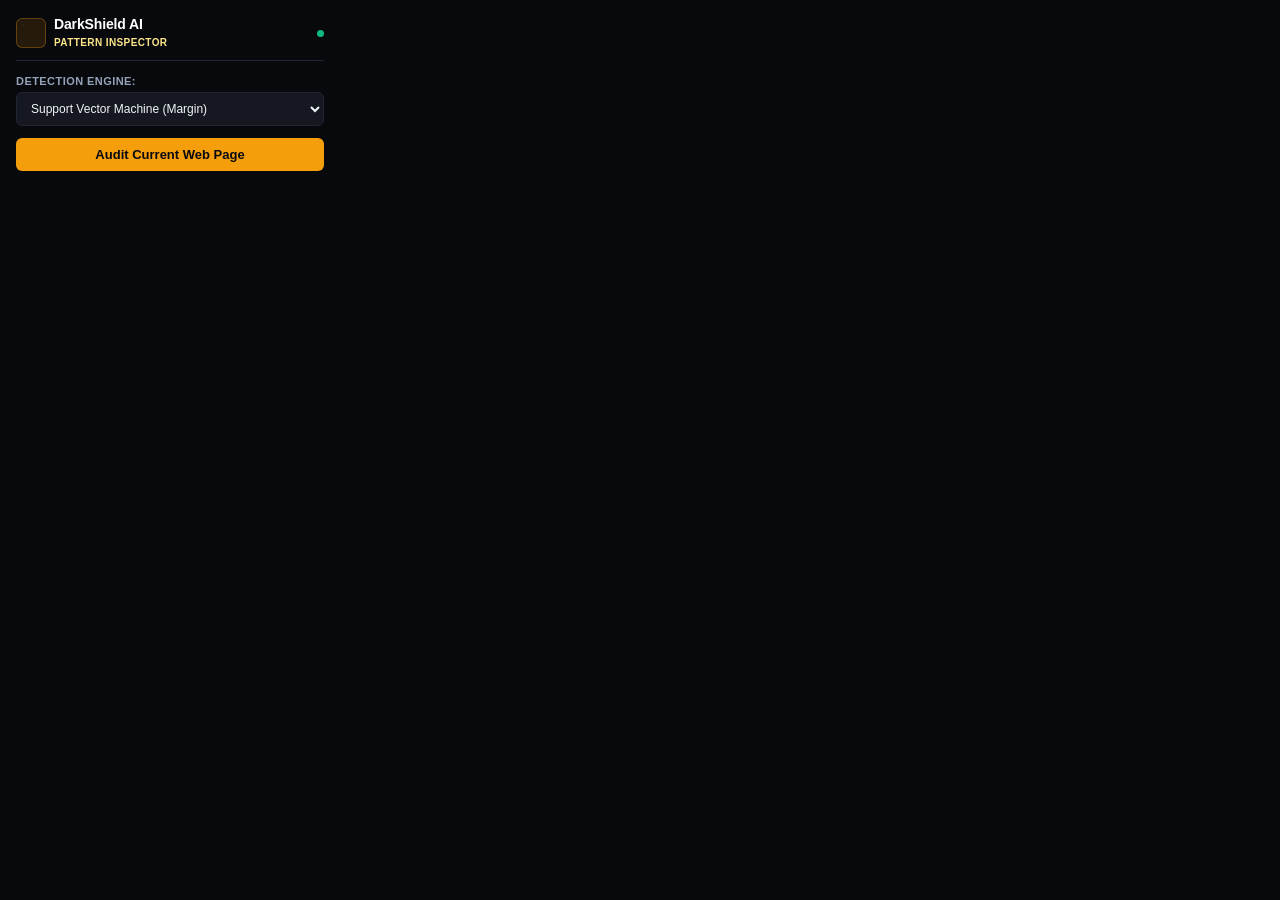
<file: extension/popup.html>
<!DOCTYPE html>
<html>
<head>
  <meta charset="utf-8">
  <title>DarkShield AI Inspector</title>
  <link rel="stylesheet" href="popup.css">
</head>
<body>
  <div class="extension-container">
    <div class="header">
      <div class="brand">
        <div class="shield-badge"><img src="icons/icon48.png" width="18" height="18" alt="Logo" style="border-radius: 3px; display: block;" /></div>
        <div>
          <h2>DarkShield AI</h2>
          <span class="sub-badge">Pattern Inspector</span>
        </div>
      </div>
      <span class="live-dot" title="Backend Online"></span>
    </div>

    <div class="form-group">
      <label for="modelSelect">Detection Engine:</label>
      <select id="modelSelect">
        <option value="svm" selected>Support Vector Machine (Margin)</option>
        <option value="logistic_regression">Logistic Regression (Linear)</option>
        <option value="lstm">LSTM Network (Sequence)</option>
        <option value="gru">GRU Network (Contextual)</option>
      </select>
    </div>

    <button id="analyzeBtn" class="primary-btn">
      <span class="btn-text">Audit Current Web Page</span>
    </button>

    <div id="loader" class="hidden">
      <div class="spinner"></div>
      <p>Extracting DOM & Running ML...</p>
    </div>

    <div id="result" class="hidden">
      <div id="statusBadge" class="status-badge"></div>
      
      <div class="metric-row">
        <span class="metric-label">Confidence:</span>
        <span id="confidenceVal" class="metric-value">--</span>
      </div>

      <div class="section-label">Manipulative Indicators (SHAP):</div>
      <div id="shapWords" class="shap-container"></div>

      <div class="section-label" style="margin-top: 10px;">Scanned Text Sample:</div>
      <div id="extractedText" class="extracted-text-box"></div>
    </div>
    
    <div id="error" class="hidden error-banner"></div>
  </div>
  <script src="popup.js"></script>
</body>
</html>
</file>
<file: extension/popup.css>
body {
  font-family: -apple-system, BlinkMacSystemFont, 'Segoe UI', Roboto, Helvetica, Arial, sans-serif;
  background-color: #08090d;
  color: #f8fafc;
  margin: 0;
  padding: 0;
  width: 340px;
}

.extension-container {
  padding: 16px;
  background-color: #08090d;
}

.header {
  display: flex;
  align-items: center;
  justify-content: space-between;
  margin-bottom: 14px;
  padding-bottom: 10px;
  border-bottom: 1px solid #212534;
}

.brand {
  display: flex;
  align-items: center;
  gap: 8px;
}

.shield-badge {
  font-size: 16px;
  background: rgba(245, 158, 11, 0.12);
  border: 1px solid rgba(245, 158, 11, 0.3);
  border-radius: 6px;
  width: 28px;
  height: 28px;
  display: flex;
  align-items: center;
  justify-content: center;
  color: #f59e0b;
}

.header h2 {
  margin: 0;
  font-size: 14px;
  font-weight: 700;
  letter-spacing: -0.01em;
  color: #ffffff;
}

.sub-badge {
  font-size: 10px;
  color: #fde68a;
  font-weight: 600;
  text-transform: uppercase;
  letter-spacing: 0.04em;
}

.live-dot {
  width: 7px;
  height: 7px;
  background: #10b981;
  border-radius: 50%;
}

.form-group {
  margin-bottom: 12px;
  display: flex;
  flex-direction: column;
  gap: 5px;
}

.form-group label {
  font-size: 11px;
  color: #94a3b8;
  font-weight: 600;
  text-transform: uppercase;
  letter-spacing: 0.04em;
}

select {
  padding: 8px 10px;
  background-color: #151821;
  color: #f1f5f9;
  border: 1px solid #212534;
  border-radius: 6px;
  font-size: 12px;
  outline: none;
  cursor: pointer;
  transition: border-color 0.15s;
}

select:focus {
  border-color: #f59e0b;
}

.primary-btn {
  width: 100%;
  padding: 9px;
  background-color: #f59e0b;
  color: #090a0f;
  border: none;
  border-radius: 6px;
  font-size: 13px;
  font-weight: 700;
  cursor: pointer;
  transition: background-color 0.15s ease;
}

.primary-btn:hover {
  background-color: #d97706;
}

.primary-btn:active {
  transform: translateY(0);
}

.primary-btn:disabled {
  opacity: 0.6;
  cursor: not-allowed;
}

.hidden {
  display: none !important;
}

#loader {
  text-align: center;
  padding: 16px 0;
  font-size: 12px;
  color: #94a3b8;
}

.spinner {
  border: 2px solid rgba(255, 255, 255, 0.1);
  border-top: 2px solid #f59e0b;
  border-radius: 50%;
  width: 20px;
  height: 20px;
  animation: spin 0.8s linear infinite;
  margin: 0 auto 8px auto;
}

@keyframes spin {
  0% { transform: rotate(0deg); }
  100% { transform: rotate(360deg); }
}

#result {
  margin-top: 14px;
  background: #151821;
  border: 1px solid #212534;
  border-radius: 8px;
  padding: 12px;
}

.status-badge {
  padding: 5px 8px;
  border-radius: 4px;
  font-size: 11px;
  font-weight: 700;
  text-align: center;
  margin-bottom: 10px;
  text-transform: uppercase;
  letter-spacing: 0.03em;
}

.status-danger {
  background: rgba(244, 63, 94, 0.12);
  color: #fca5a5;
  border: 1px solid rgba(244, 63, 94, 0.3);
}

.status-safe {
  background: rgba(16, 185, 129, 0.12);
  color: #6ee7b7;
  border: 1px solid rgba(16, 185, 129, 0.3);
}

.metric-row {
  display: flex;
  justify-content: space-between;
  font-size: 12px;
  margin-bottom: 8px;
  padding-bottom: 6px;
  border-bottom: 1px solid #212534;
}

.metric-label {
  color: #94a3b8;
}

.metric-value {
  font-weight: 700;
  font-family: monospace;
}

.section-label {
  font-size: 10px;
  font-weight: 600;
  color: #94a3b8;
  margin-bottom: 5px;
  text-transform: uppercase;
  letter-spacing: 0.04em;
}

.shap-container {
  display: flex;
  flex-wrap: wrap;
  gap: 4px;
  margin-bottom: 10px;
}

.shap-word {
  font-size: 11px;
  font-family: monospace;
  background: rgba(244, 63, 94, 0.12);
  color: #fca5a5;
  border: 1px solid rgba(244, 63, 94, 0.25);
  padding: 2px 6px;
  border-radius: 4px;
}

.extracted-text-box {
  background: #0c0e14;
  border: 1px solid #212534;
  border-radius: 4px;
  padding: 8px;
  font-size: 11px;
  font-family: monospace;
  color: #94a3b8;
  max-height: 70px;
  overflow-y: auto;
  line-height: 1.5;
}

.error-banner {
  margin-top: 12px;
  background: rgba(244, 63, 94, 0.12);
  border: 1px solid rgba(244, 63, 94, 0.3);
  color: #fca5a5;
  padding: 8px 10px;
  border-radius: 6px;
  font-size: 11px;
  line-height: 1.4;
}
</file>
